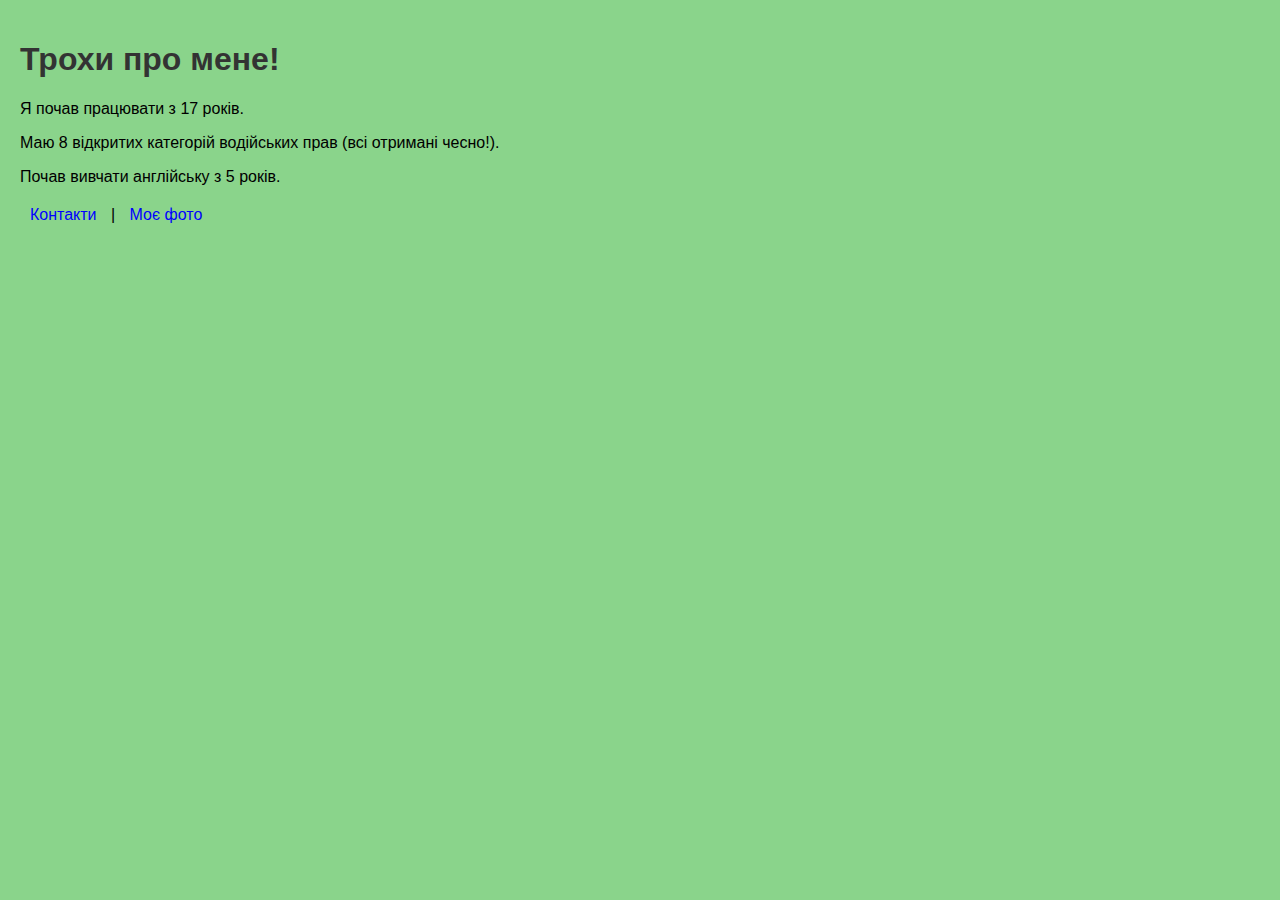
<file: index.html>
<!-- index.html -->
<!DOCTYPE html>
<html lang="uk">
<head>
    <meta charset="UTF-8">
    <meta name="viewport" content="width=device-width, initial-scale=1.0">
    <title>Головна</title>
 <link rel="stylesheet" href="style.css">
</head>
<body>
<h1 id="main-title">Трохи про мене!</h1>
    <p>Я почав працювати з 17 років.</p>
    <p>Маю 8 відкритих категорій водійських прав (всі отримані чесно!).</p>
    <p>Почав вивчати англійську з 5 років.</p>
    <nav class="nav-links">
        <a href="pages/contact.html">Контакти</a> |
        <a href="pages/gallery.html">Моє фото</a>
    </nav>
</body>
</html>
</file>
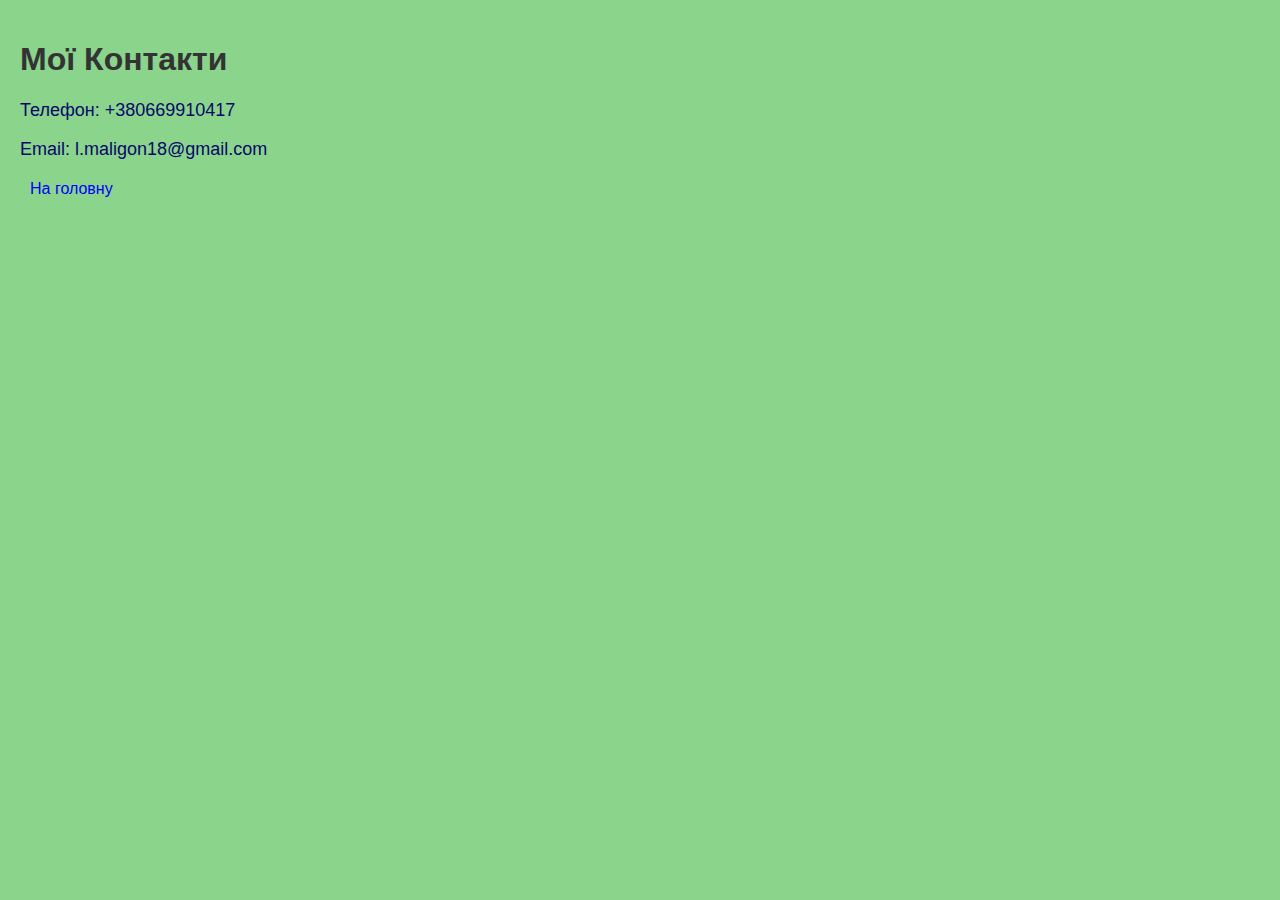
<file: Pages/contact.html>
<!DOCTYPE html>
<html lang="uk">
<head>
    <meta charset="UTF-8">
    <meta name="viewport" content="width=device-width, initial-scale=1.0">
    <title>Контакти</title>
    <link rel="stylesheet" href="../style.css">
</head>
<body>
    <h1 id="contact-title">Мої Контакти</h1>
    <div class="contact-info">
        <p>Телефон: +380669910417</p>
        <p>Email: l.maligon18@gmail.com</p>
    </div>
    <nav class="nav-links">
        <a href="../index.html">На головну</a>
    </nav>
</body>
</html>
</file>
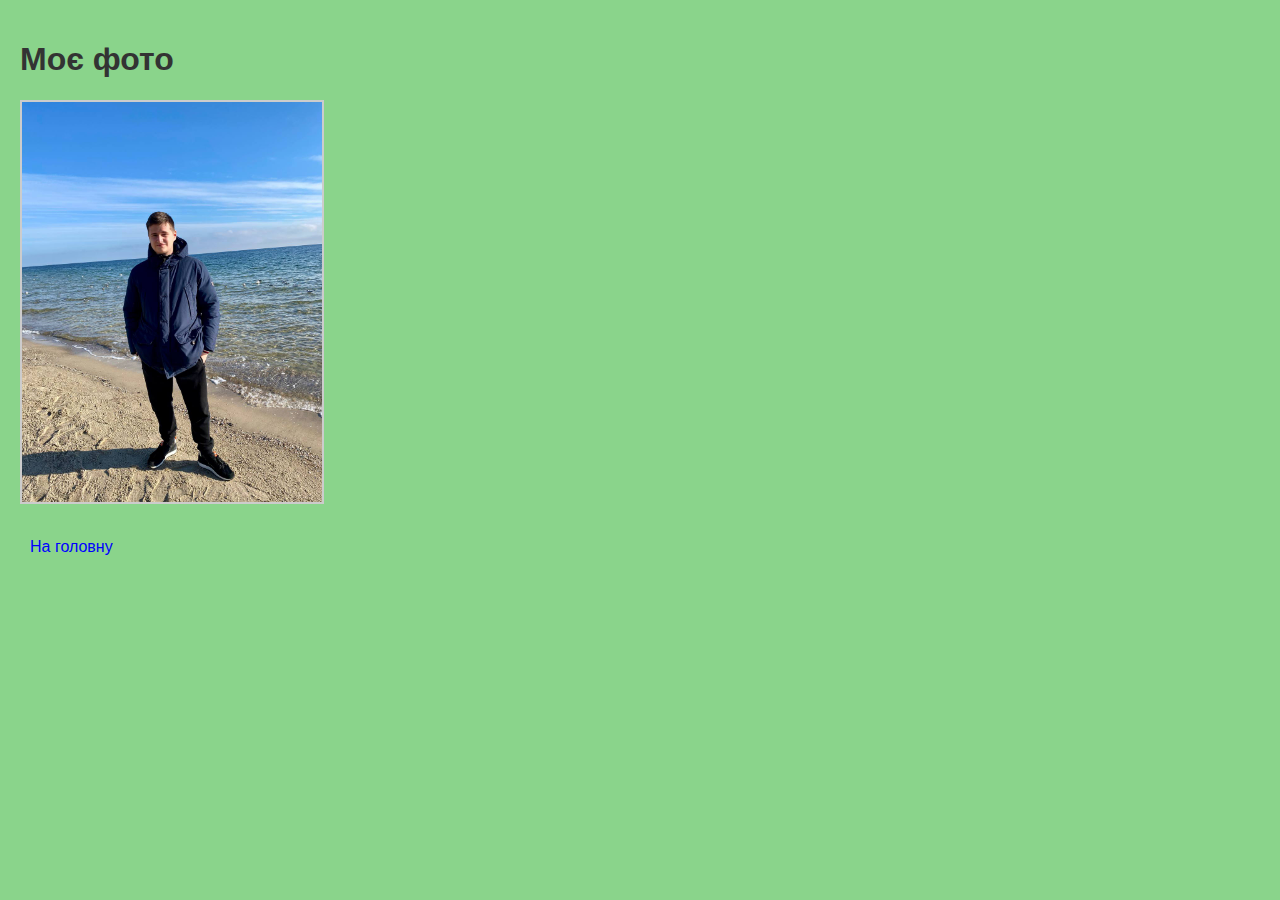
<file: Pages/gallery.html>
<!-- pages/gallery.html -->
<!DOCTYPE html>
<html lang="uk">
<head>
    <meta charset="UTF-8">
    <meta name="viewport" content="width=device-width, initial-scale=1.0">
    <title>Галерея</title>
    <link rel="stylesheet" href="../style.css">
</head>
<body>
    <h1 id="gallery-title">Моє фото</h1>
    <div class="gallery">
        <img src="../photo/image1.jpg" alt="Моє фото">
    </div>
    <nav class="nav-links">
        <a href="../index.html">На головну</a>
    </nav>
</body>
</html>
</file>
<file: style.css>
body {
    font-family: Arial, sans-serif;
    background-color: #8ad48b;
    margin: 0;
    padding: 20px;
}

h1 {
    color: #333;
}

nav {
    margin-top: 20px;
}

.nav-links a {
    text-decoration: none;
    color: blue;
    margin: 0 10px;
}

.contact-info p {
    font-size: 18px;
    color: #09076b;
}

.gallery img {
    width: 300px;
    height: auto;
    border: 2px solid #ccc;
    margin-bottom: 10px;
}
</file>
